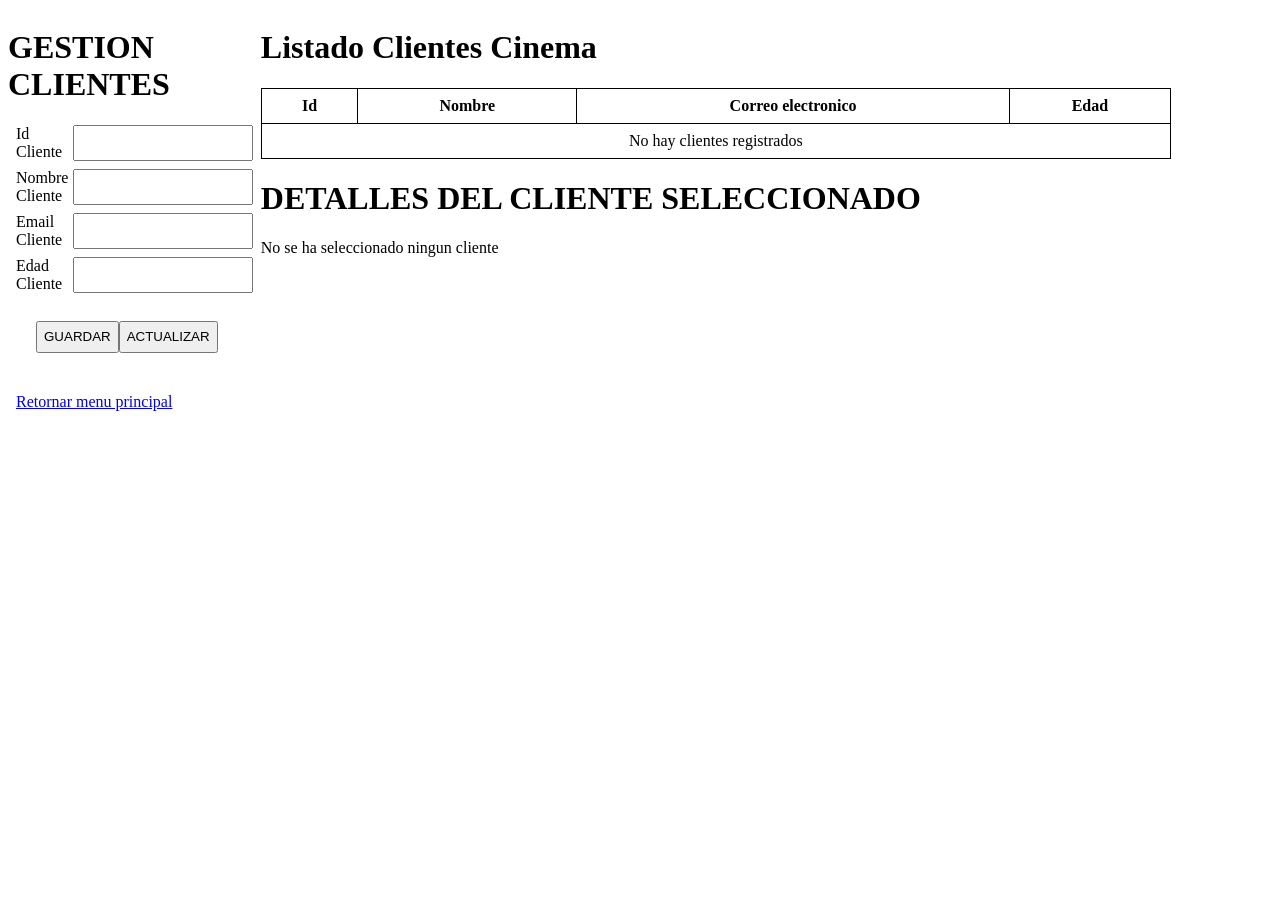
<file: src/main/resources/static/clients.html>
<!DOCTYPE html>
<html>
<head>
    <title>MisionTIC 2022</title>
    <meta charset="utf-8">
    
</head>

   
<script src="https://ajax.googleapis.com/ajax/libs/jquery/3.6.1/jquery.min.js"></script>
<script type="text/javascript" src="myscript.js"></script>
<link rel="stylesheet" href="style.css">

<body onload="readClientes.loadAll()">
    <form class="left-panel">
        <h1>GESTION CLIENTES</h1>

        <div>
            <label for="idCliente">Id Cliente </label>
            <input id="idCliente" min="0" type="number">
        </div>

        <div>
            <label for="nombreCliente">Nombre Cliente </label>
            <input id="nombreCliente" type="text">
        </div>

        <div>
            <label for="emailCliente">Email Cliente </label>
            <input id="emailCliente" type="text">
        </div>

        <div>
            <label for="edadCliente"> Edad Cliente</label>
            <input id="edadCliente" min="1" type="number">
        </div>

        <div class="botones">
            <button onclick="readClientes.guardarCliente()" type="button">GUARDAR</button>
            <br> <p></p>
            <button onclick="readClientes.editarCliente()" type="button">ACTUALIZAR</button>
            <!-- <button onclick="readClientes.loadAll()" type="button">CONSULTAR</button> -->
        </div>
        <div class="boton-index"><a href="index.html">Retornar menu principal</a></div>
    </form>

    <div class="right-panel">
        <h1>Listado Clientes Cinema</h1>
        <table>
            <thead>
                <tr>
                    <th>Id</th>
                    <th>Nombre</th>
                    <th>Correo electronico</th>
                    <th>Edad</th>
                </tr>
            </thead>
                <tbody>
                    <tr>
                        <td colspan="4">No hay clientes registrados</td>
                    </tr>
                </tbody>
        </table>
        <h1>DETALLES DEL CLIENTE SELECCIONADO</h1>
        <div id="detalle-cliente"> 
            <p>No se ha seleccionado ningun cliente</p>
        </div>
    </div>
    <!-- <h1>¡Clientes!</h1> 
    id de Cliente: <input type="number" id="idCliente" /> <br>
    Nombre de Cliente: <input type="text" id="nombreCliente" /> <br>
    Correo de Cliente: <input type="text" id="emailCliente" /> <br>
    Edad de cliente: <input type="number" id="edadCliente" /> <br>
    
    <button onclick="guardarCliente()">GUARDAR NUEVO CLIENTE</button>
    <button onclick="editarCliente()">ACTUALIZAR CLIENTE</button>
    <button onclick="leerClientes()">CONSULTA CLIENTES</button> -->

    <!-- <div id="listaClientes">

    </div> -->

</body>

</html>
</file>
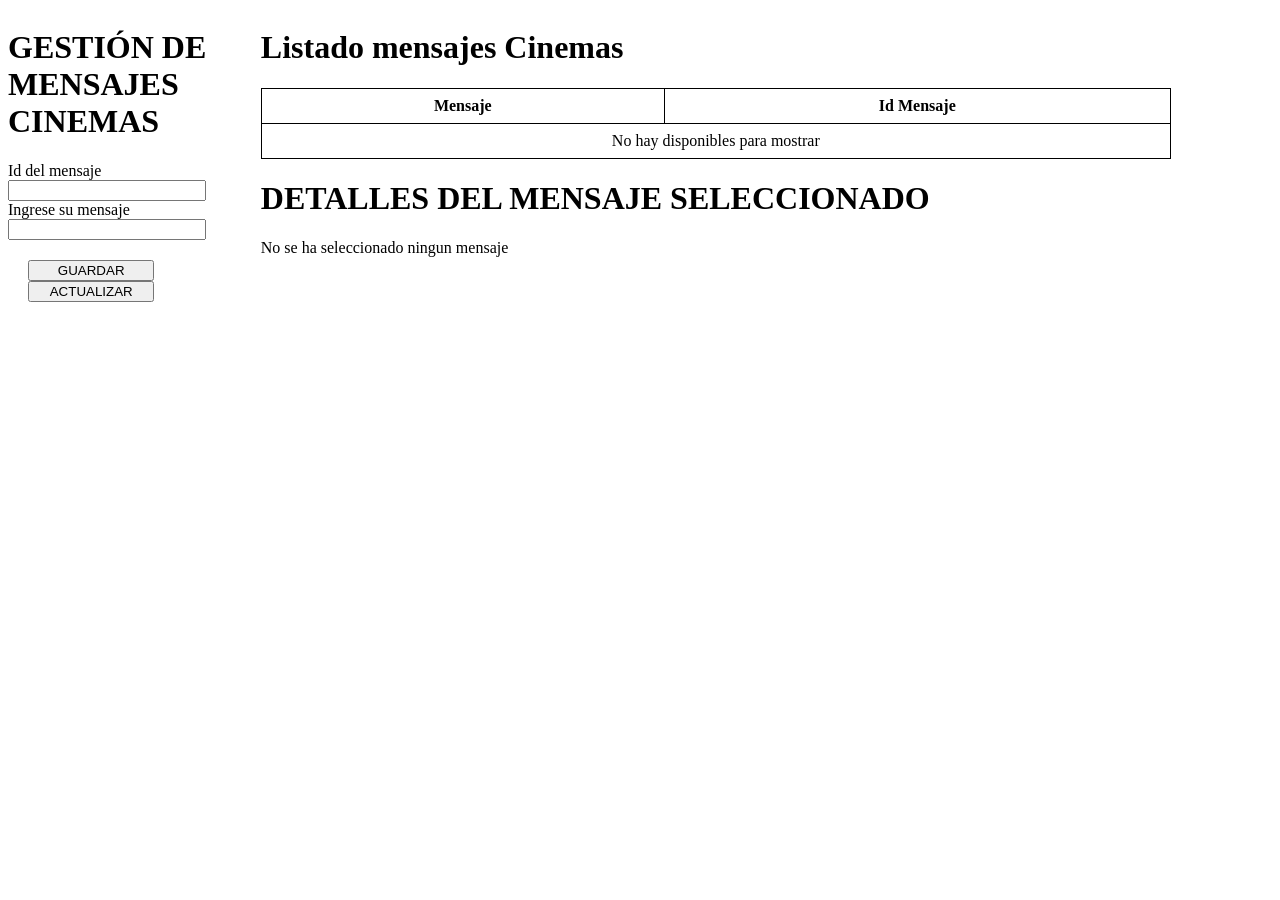
<file: src/main/resources/static/message.html>
<!DOCTYPE html>
<html lang="en">
<head>
    <meta charset="UTF-8">
    <meta http-equiv="X-UA-Compatible" content="IE=edge">
    <meta name="viewport" content="width=device-width, initial-scale=1.0">
    <title>Mensajes</title>
</head>

<script src="https://ajax.googleapis.com/ajax/libs/jquery/3.6.1/jquery.min.js"></script>
<script type="text/javascript" src="scripmessage.js"></script>
<link rel="stylesheet" href="style.css">

<body onload="mensaje.getMensaje()">
    
   

    <div class="left-panel">
        
        <h1>GESTIÓN DE MENSAJES CINEMAS</h1>
        
        <div>
            <label for="idmensaje">Id del mensaje</label>
            <input id="idmensaje" min=0 type="number">

        </div>

        <div>
            <label for="textomensaje">Ingrese su mensaje</label>
            <input id="textomensaje" type="text">
        </div>

        <div class="botones" >
            <button onclick="mensaje.savemensaje()" type="button">GUARDAR</button>
            <button onclick="mensaje.upmensaje()" type="button">ACTUALIZAR</button>
        </div>
    </div>

    <div class="right-panel">
        <h1>Listado mensajes Cinemas</h1>
        <table>
            <thead>
                <tr>
                    <th>Mensaje</th>
                    <th>Id Mensaje</th>
                </tr>
            </thead>
                <tbody>
                    <tr>
                        <td colspan="2">No hay disponibles para mostrar</td>
                    </tr>
                </tbody>
        </table>
        <h1>DETALLES DEL MENSAJE SELECCIONADO</h1>
        <div id="detalle-mensaje"> 
            <p>No se ha seleccionado ningun mensaje</p>
        </div>
    </div>

</body>
</html>
</file>
<file: src/main/resources/static/style.css>
body{
    display: flex;
    flex-direction: row;
}

.left-panel{
    width: 20%;
}

.right-panel{
    width: 80%;
}

form>div{
    display: flex;
    flex-direction: row;
    margin: 8px;

}

label{
    width: 25%;
}

input{
    width: 75%;
}

button{
    width: 100%;
}

table{
    border-collapse: collapse;
    width: 90%;
}

td,
th {
    padding: 8px;
    text-align: center;
    border: 1px black solid;
}

detalle-clientes {
    width: 30%;
}

.botones{
    padding: 20px;
    width: 50%;

}

.boton-index {
    font-style: unset !important;
    margin-top: 20px;
    margin-bottom: 20px;
    width: max-content;
}
</file>
